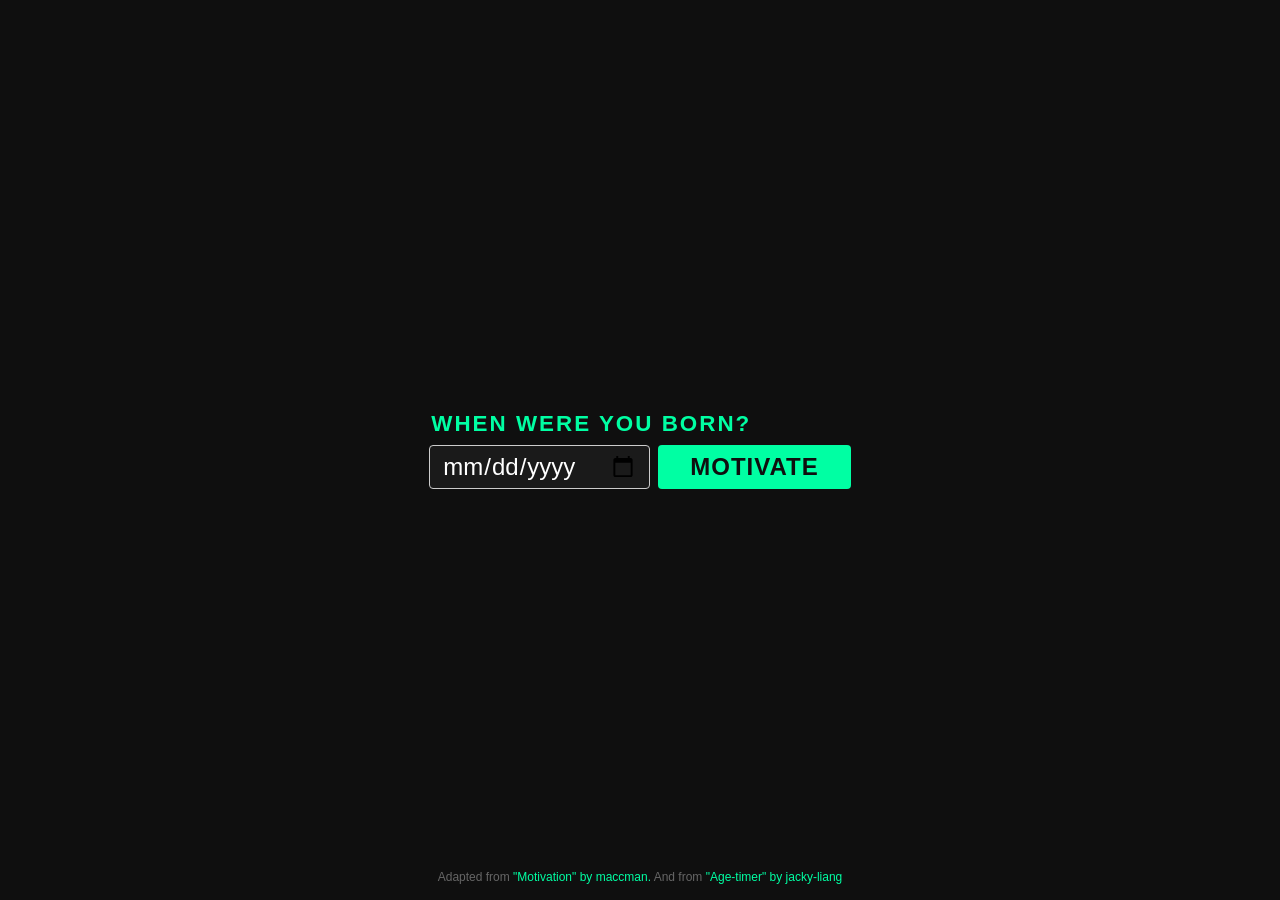
<file: index.html>
<!DOCTYPE html>
<html>
<head>
  <meta charset="utf-8">
  <meta http-equiv="X-UA-Compatible" content="IE=edge,chrome=1">
  <title>Age Timer</title>
  <meta name="description" content="">
  <meta name="viewport" content="width=device-width">
  <script
  src="https://code.jquery.com/jquery-2.2.4.min.js"
  integrity="sha256-BbhdlvQf/xTY9gja0Dq3HiwQF8LaCRTXxZKRutelT44="
  crossorigin="anonymous"></script>
  <script src="app.js"></script>  
  <link rel="stylesheet" href="style.css">
</head>
<body>

<form id="choose" style="display: none;">
    <h1 id="dob" class="age-label">When were you born?</h1>

    <footer>
    <input type="date" name="dob" id="dob-input">
    <button type="submit" id="submit">Motivate</button>
    </footer>
</form>

<div id="timer" style="display: none;">
    <h1 class="age-label">YOUR JOURNEY</h1>
    <h2 class="count" id="age"></h2>
    <p class="motivation-quote">"Every week is a new opportunity to write your story"</p>
    <div class="weeks-container">
        <h3 class="age-label">YOUR LIFE IN WEEKS</h3>
        <div id="weeks-grid"></div>
        <div class="legend">
            <span class="past">■ Lived weeks</span>
            <span class="future">■ Remaining weeks</span>
        </div>
    </div>
</div>

<div id="cite">
    <h6>Adapted from
        <a href="https://chrome.google.com/webstore/detail/motivation/ofdgfpchbidcgncgfpdlpclnpaemakoj?hl=en">
            "Motivation" by maccman.
        </a>
        And from
        <a href="https://github.com/jacky-liang/age-timer">
            "Age-timer" by jacky-liang
        </a>
    </h6>
</div>

</body>
</html>
</file>
<file: style.css>
*,
*:before,
*:after {
  -webkit-box-sizing: border-box;
  -moz-box-sizing: border-box;
  -ms-box-sizing: border-box;
  -o-box-sizing: border-box;
  box-sizing: border-box;
}

body,
html {
  margin: 0;
  padding: 0;
  height: 100%;
  background-color: #0F0F0F;
}

body {
  -moz-osx-font-smoothing: grayscale;
  -webkit-align-items: center;
  -webkit-flex-direction: column;
  -webkit-font-smoothing: antialiased;
  -webkit-justify-content: center;
}

body, input {
  display: -webkit-flex;
  font-family: 'Avenir', 'helvetica neue', helvetica, arial, sans-serif;
}

.age-label {
  color: #00FFA3;
  font-size: 1.4rem;
  font-weight: 600;
  text-transform: uppercase;
  letter-spacing: 2px;
  margin: 0 0 0 2px;
}

#cite {
  color: #666;
  position: fixed;
  bottom: 1rem;
  width: 100%;
  text-align: center;
}

#cite h6 {
  font-size: 0.75rem;
  font-weight: normal;
  margin: 0;
}

#cite a,
#cite a:link,
#cite a:visited,
#cite a:active {
  color: #00FFA3 !important;
  text-decoration: none;
  transition: color 0.3s ease;
}

#cite a:hover {
  color: #FFFFFF !important;
}

.count {
  color: #FFFFFF;
  margin: 0;
  font-size: 7rem;
  line-height: 1;
  font-weight: 700;
  text-shadow: 0 0 15px rgba(0, 255, 163, 0.3);
}

.count sup {
  font-size: 2.8rem;
  margin-left: 7px;
  color: #00FFA3;
}

label {
  display: block;
}

input, button {
  padding: 0.375rem 0.75rem;
  font-size: 1.5rem;
  appearance: none;
  -webkit-appearance: none;
}

input {
  margin-right: 0.5rem;
  box-sizing: border-box;
  border-width: 1px;
  border-style: solid;
  border-radius: 0.25rem;
  border-color: #CCC;
  background-color: #1A1A1A;
  color: #FFFFFF;
  transition: all 0.3s ease;
}

input:focus {
  border-color: #00FFA3;
  outline: none;
  box-shadow: 0 0 10px rgba(0, 255, 163, 0.2);
}

button {
  outline: none;
  display: block;
  cursor: pointer;
  color: #0F0F0F;
  border: none;
  border-radius: 0.25rem;
  background-color: #00FFA3;
  font-weight: bold;
  text-transform: uppercase;
  letter-spacing: 1px;
  transition: all 0.3s ease;
  padding: 0.5rem 2rem;
}

button:hover {
  transform: scale(1.05);
  box-shadow: 0 0 20px rgba(0, 255, 163, 0.4);
}

footer {
  padding-top: 0.5rem;
  display: -webkit-flex;
  -webkit-flex-direction: row;
  -webkit-justify-content: center;
}

.weeks-container {
    margin-top: 2rem;
    text-align: center;
}

#weeks-grid {
    display: grid;
    grid-template-columns: repeat(52, 6px);
    grid-template-rows: repeat(80, 6px);
    gap: 2px;
    margin: 2rem auto;
    max-width: 100%;
    overflow-x: auto;
    padding: 1.5rem;
    background-color: #1A1A1A;
    border-radius: 10px;
    box-shadow: 0 0 30px rgba(0, 0, 0, 0.5);
}

.week {
    width: 6px;
    height: 6px;
    border-radius: 1px;
}

.week.past {
    background-color: #00FFA3;
    box-shadow: 0 0 5px rgba(0, 255, 163, 0.5);
}

.week.future {
    background-color: #333333;
}

.legend {
    display: flex;
    justify-content: center;
    gap: 2rem;
    font-size: 0.9rem;
    color: #888;
    margin-top: 1rem;
}

.legend .past {
    color: #00FFA3;
}

.legend .future {
    color: #666;
}

.motivation-quote {
    color: #888;
    font-size: 1.1rem;
    text-align: center;
    margin: 2rem 0;
    font-style: italic;
}
</file>
